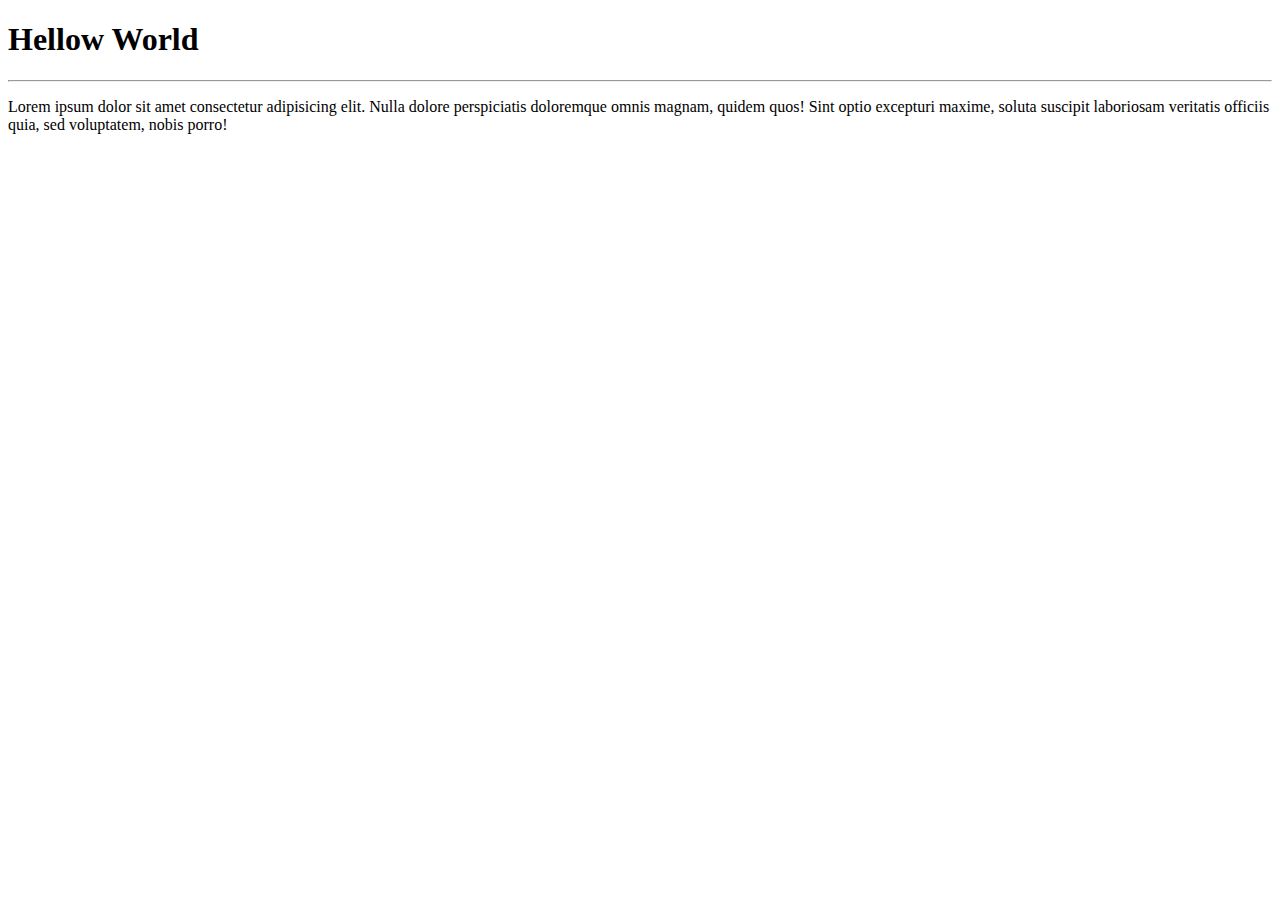
<file: index.html>
<!DOCTYPE html>
<html lang="pt-br">
<head>
    <meta charset="UTF-8">
    <meta name="viewport" content="width=device-width, initial-scale=1.0">
    <title>Document</title>
</head>
<body>
<h1>Hellow World</h1>
<hr>
<p>Lorem ipsum dolor sit amet consectetur adipisicing elit. Nulla dolore perspiciatis doloremque omnis magnam, quidem quos! Sint optio excepturi maxime, soluta suscipit laboriosam veritatis officiis quia, sed voluptatem, nobis porro!</p>
</body>
</html>
</file>
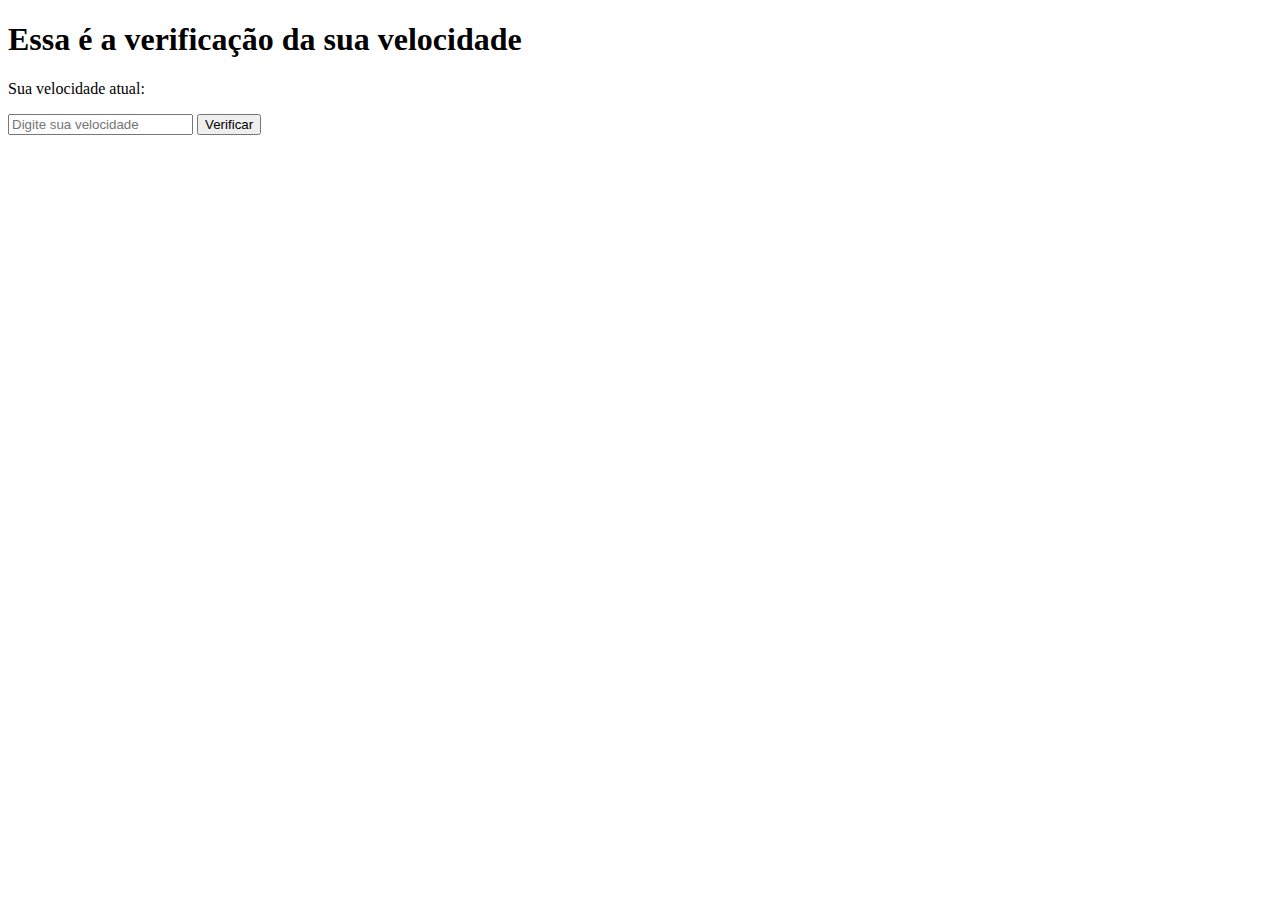
<file: 007.html>
<!DOCTYPE html>
<html lang="pt-br">
<head>
    <meta charset="UTF-8">
    <meta name="viewport" content="width=device-width, initial-scale=1.0">
    <title>Document</title>
</head>
<body>
    <h1>Essa é a verificação da sua velocidade</h1>
    <p>Sua velocidade atual:</p>
    <input type="number" id="velocidade" placeholder="Digite sua velocidade">
    <input type="button" value="Verificar" id="btnVerificar" onclick="verificarVelocidade()">
    <div id="resultado"></div>

    <script>
        function verificarVelocidade() {
            var velocidadetxt = document.getElementById('velocidade').value;
            var velocidade = parseInt(velocidadetxt, 10);
            var resultado = document.getElementById('resultado');
            
            if (velocidade > 80) {
                resultado.innerHTML = "Você está acima da velocidade permitida!";
            } else {
                resultado.innerHTML = "Você está dentro da velocidade permitida.";
            }
        }
    </script>
</body>
</html>
</file>
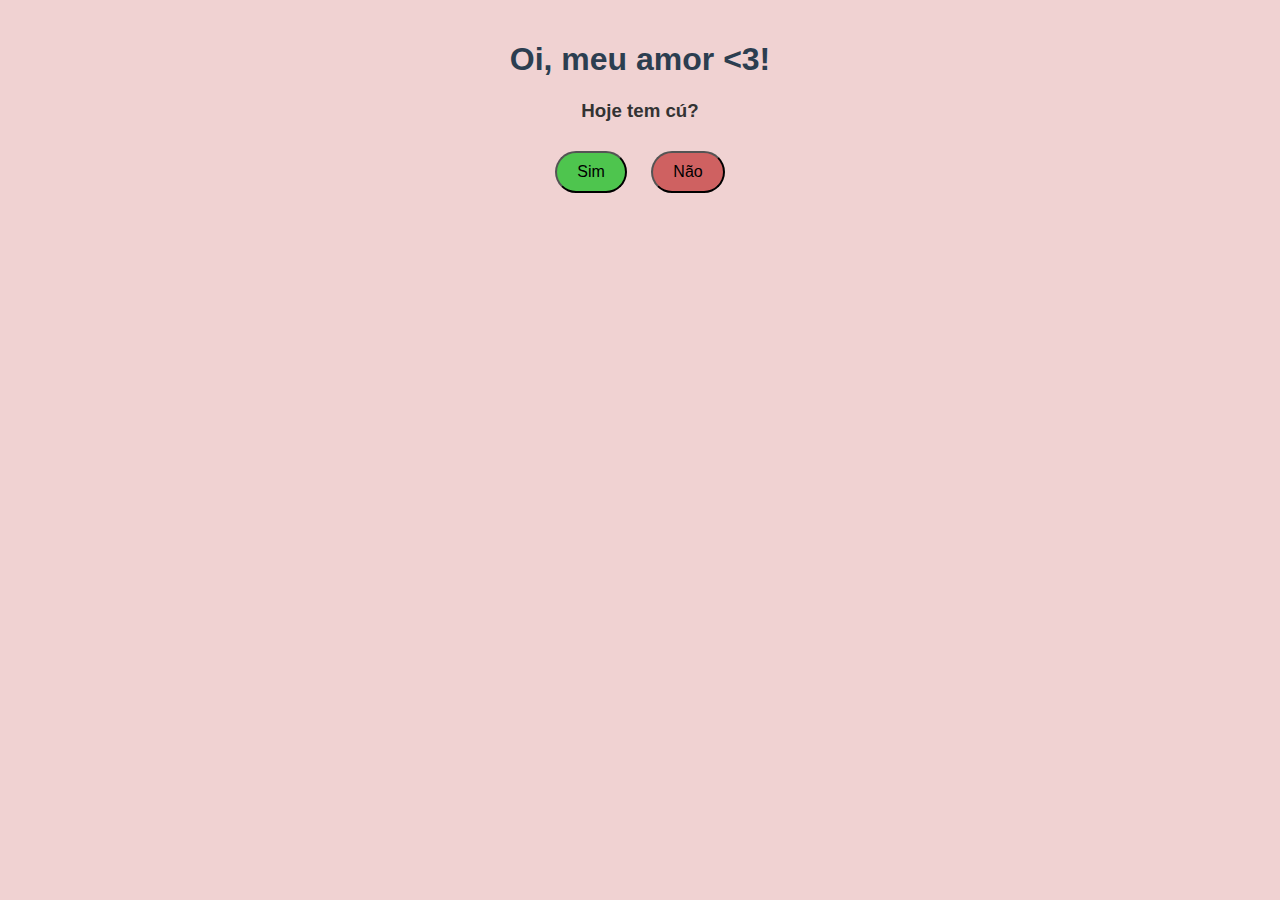
<file: camila.html>
<!DOCTYPE html>
<html lang="pt-br">
<head>
    <meta charset="UTF-8">
    <meta name="viewport" content="width=device-width, initial-scale=1.0">
    <title>Document</title>
    <style>
        body {
            background-color: #f0d2d2;
            font-family: Arial, sans-serif;
            color: #333;
            margin: 0;
            padding: 20px;
            text-align: center;
        }
        h1 {
            color: #2c3e50;
        }
        p {
            line-height: 1.6;
        }
        hr {
            border: 1px solid #ccc;
        }
        #btnSim {
            margin: 10px;
            padding: 10px 20px;
            font-size: 16px;
            cursor: pointer;
            background-color: rgb(78, 197, 78);
            border-radius: 25px;
        }
        #btnNao {
            margin: 10px;
            padding: 10px 20px;
            font-size: 16px;
            cursor: pointer;
            background-color: rgb(207, 97, 97);
            border-radius: 25px;
        }
    </style>
</head>
<body>
    <h1>Oi, meu amor <3!</h1>
    <div id="pergunta">
        <h3>Hoje tem cú?</h3>
        <input type="button" value="Sim" id="btnSim" onclick="responder('sim')">
        <input type="button" value="Não" id="btnNao" onmouseenter="entrou()" onclick="responder('nao')">
    </div>

    <div id="resposta"></div>

    <script>
        var btnNao = window.document.getElementById('btnNao');
        let canMove = true;
        function entrou() {
            if (!canMove) return;
            canMove = false;
            setTimeout(() => canMove = true, 500); // Delay of 500ms

            var maxX = window.innerWidth - btnNao.clientWidth;
            var maxY = window.innerHeight - btnNao.clientHeight;
            var x = Math.max(0, Math.min(Math.floor(Math.random() * maxX), maxX));
            var y = Math.max(0, Math.min(Math.floor(Math.random() * maxY), maxY));
            btnNao.style.position = 'absolute';
            btnNao.style.left = `${x}px`;
            btnNao.style.top = `${y}px`;
        }
        function responder(resposta) {
            var respostaDiv = document.getElementById('resposta');
            if (resposta === 'sim') {
            respostaDiv.innerHTML = '<p>Era só uma brincadeira, mas que bom que esteja considerando rs</p><p>Fiz isso aqui pra te dizer que <strong> te amo demais </strong>e cada instante com você é tipo quando começo a trabalhar: fico viciado e não quero mais parar.</p><p><strong>Feliz 8 meses ❤</strong><p>Em <span id="contador">15</span> segundos...</p>';
            
            let contador = 15;
            const interval = setInterval(function() {
                contador--;
                document.getElementById('contador').textContent = contador;
                if (contador <= 0) {
                clearInterval(interval);
                window.location.href = 'https://www.youtube.com/watch?v=tGFzyhrUGVs';
                }
            }, 1000);
            
            } else if (resposta === 'nao') {
            respostaDiv.innerHTML = '<p>Ah, que pena! Espero que seu dia melhore! 💖</p>';
            }
        }
        
    
    </script>
</body>
</html>
</file>
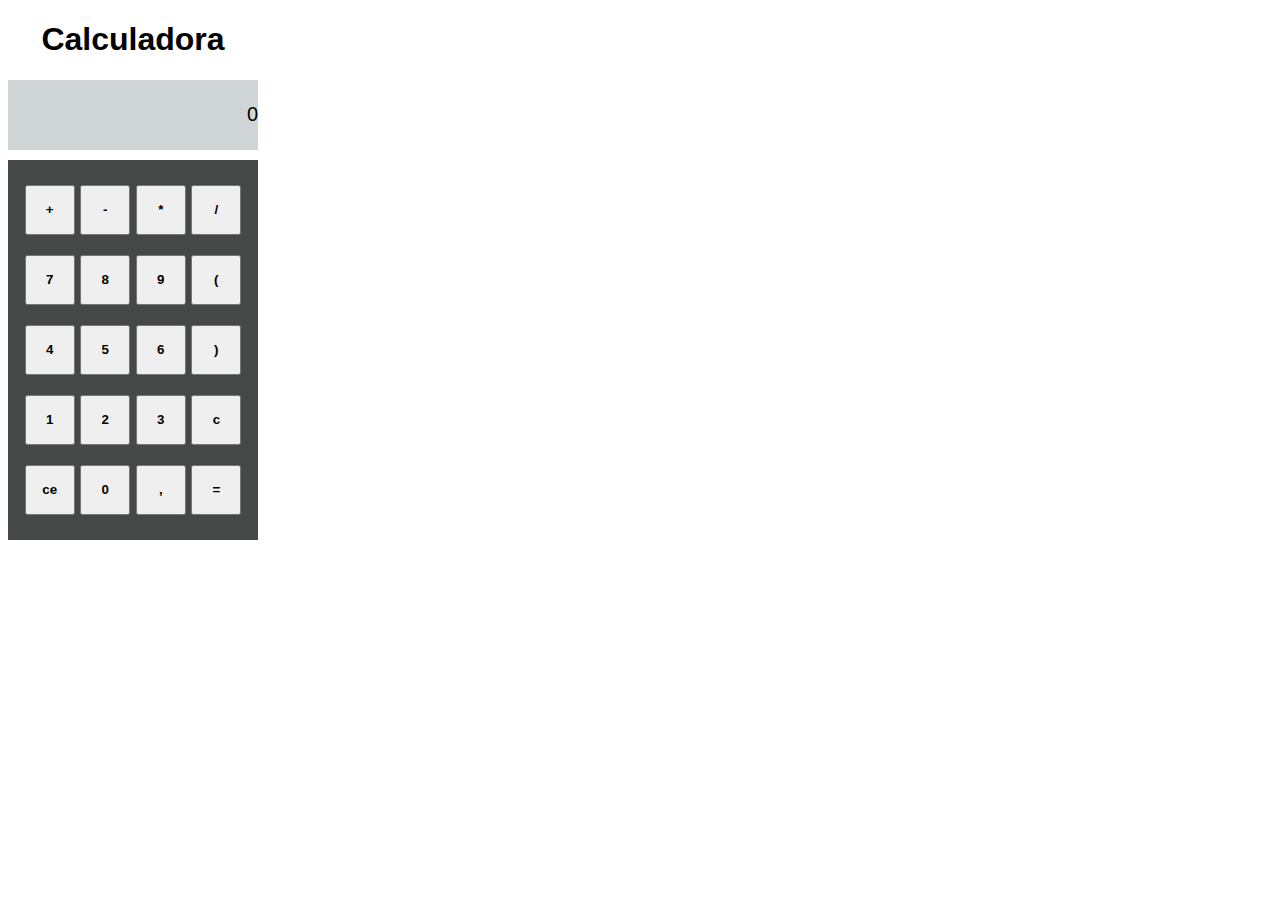
<file: calculadora/calculadora.html>
<!DOCTYPE html>
<html lang="en">
<head>
    <meta charset="UTF-8">
    <meta name="viewport" content="width=device-width, initial-scale=1.0">
    <title>Document</title>
    <link rel="stylesheet" href="style.css">
</head>
<body>
    <header>
        <h1>Calculadora</h1>
    </header>
    <body>
        <section id="display">
            <div id = divDisplay>
                0
            </div>
        </section>
        <section id = teclado>
            <div id = divTeclado>
                <p> </p><button id="mais" value="+" class="operador">+</button>
                <button id="menos" value="-" class="operador">-</button>
                <button id="multiplicacao" value="*" class="operador">*</button>
                <button id="divisao" value="/" class="operador">/</button></p>
                <p> </p><button id="7" value="7" class="numero">7</button>
                <button id="8" value="8" class="numero">8</button>
                <button id="9" value="9" class="numero">9</button>
                <button id="parenEsquerdo" value="(">(</button></p>
                <p> </p><button id="4" value="4" class="numero">4</button>
                <button id="5" value="5" class="numero">5</button>
                <button id="6" value="6" class="numero">6</button>
                <button id="parenDireito" value=")">)</button></p>
                <p> </p><button id="1" value="1" class="numero">1</button>
                <button id="2" value="2" class="numero">2</button>
                <button id="3" value="3" class="numero">3</button>
                <button id="c" value="c">c</button></p>
                <p> </p><button id="ce">ce</button>
                <button id="0" value="0"class="numero">0</button>
                <button id="virgula" value=",">,</button>
                <button id="igual">=</button></p>
            </div>

        </section>
    </body>
    <script src="script.js"></script>
</body>
</html>
</file>
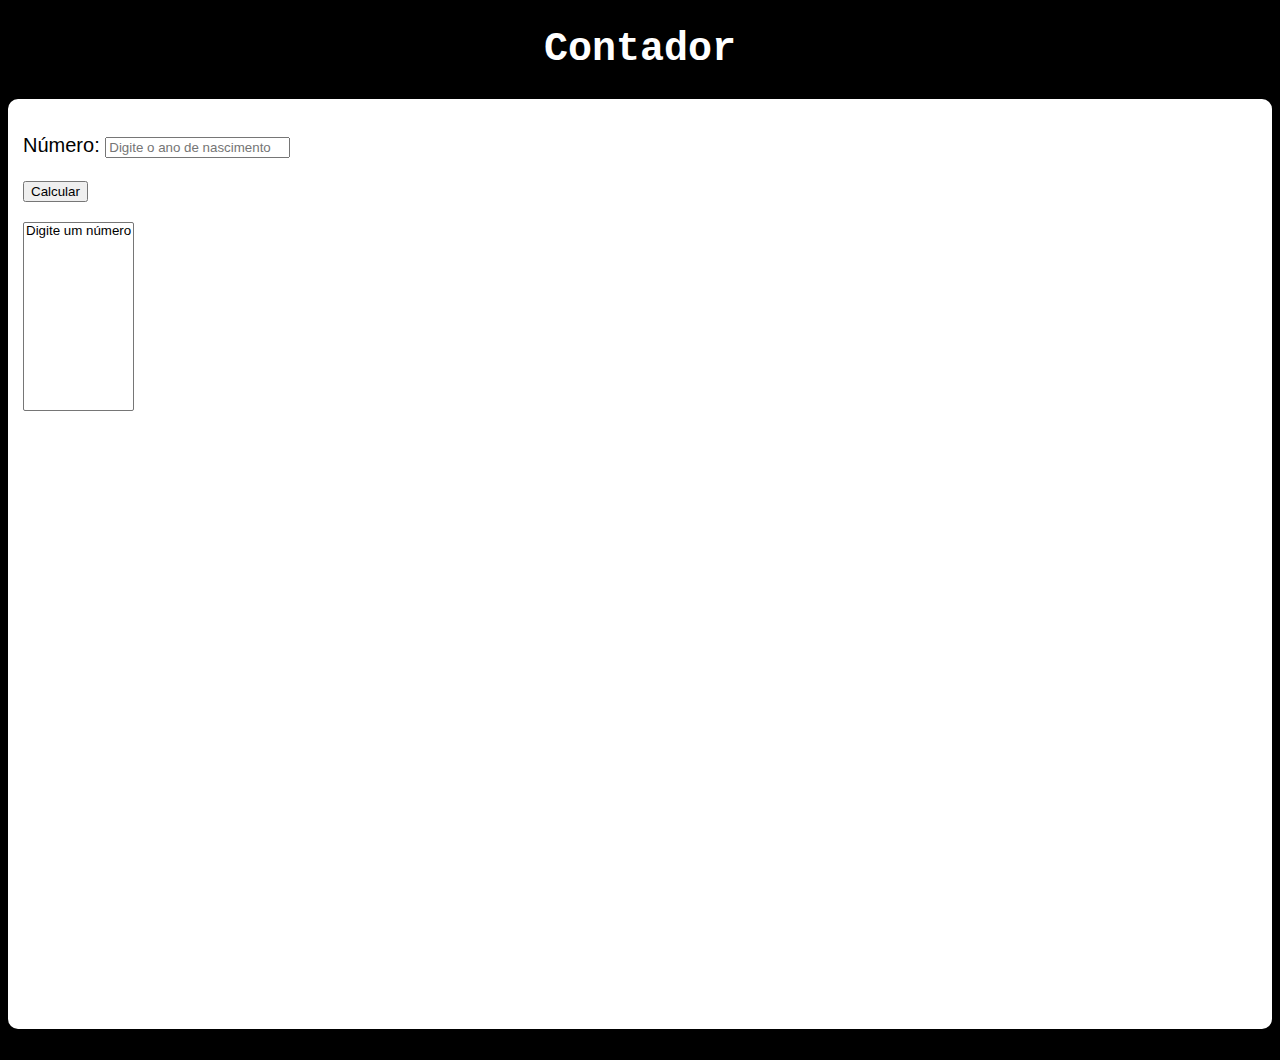
<file: ex 02 - tabuada/tabuada.html>
<!DOCTYPE html>
<html lang="en">
<head>
    <meta charset="UTF-8">
    <meta name="viewport" content="width=device-width, initial-scale=1.0">
    <title>Calculadora De Idade</title>
    <link rel="stylesheet" href="style.css">
</head>
<body>
    <header>
        <h1>Contador</h1>
    </header>
    <section>
        <div id="divCalculadora">
            <p>Número: <input type="number" id="number" placeholder="Digite o ano de nascimento"> </p>


            <p><input type="button" value="Calcular" onclick="calcular()"></p>
        </div>
        <div id="divResultado">
            <select id="selectTabuada" size="11">
                <option value="">Digite um número</option>
            </select>
        </div>
    </section>
    <footer>
        <p>@criatividade</p>
    </footer>
    <script src="script.js"></script>
</body>
</html>
</file>
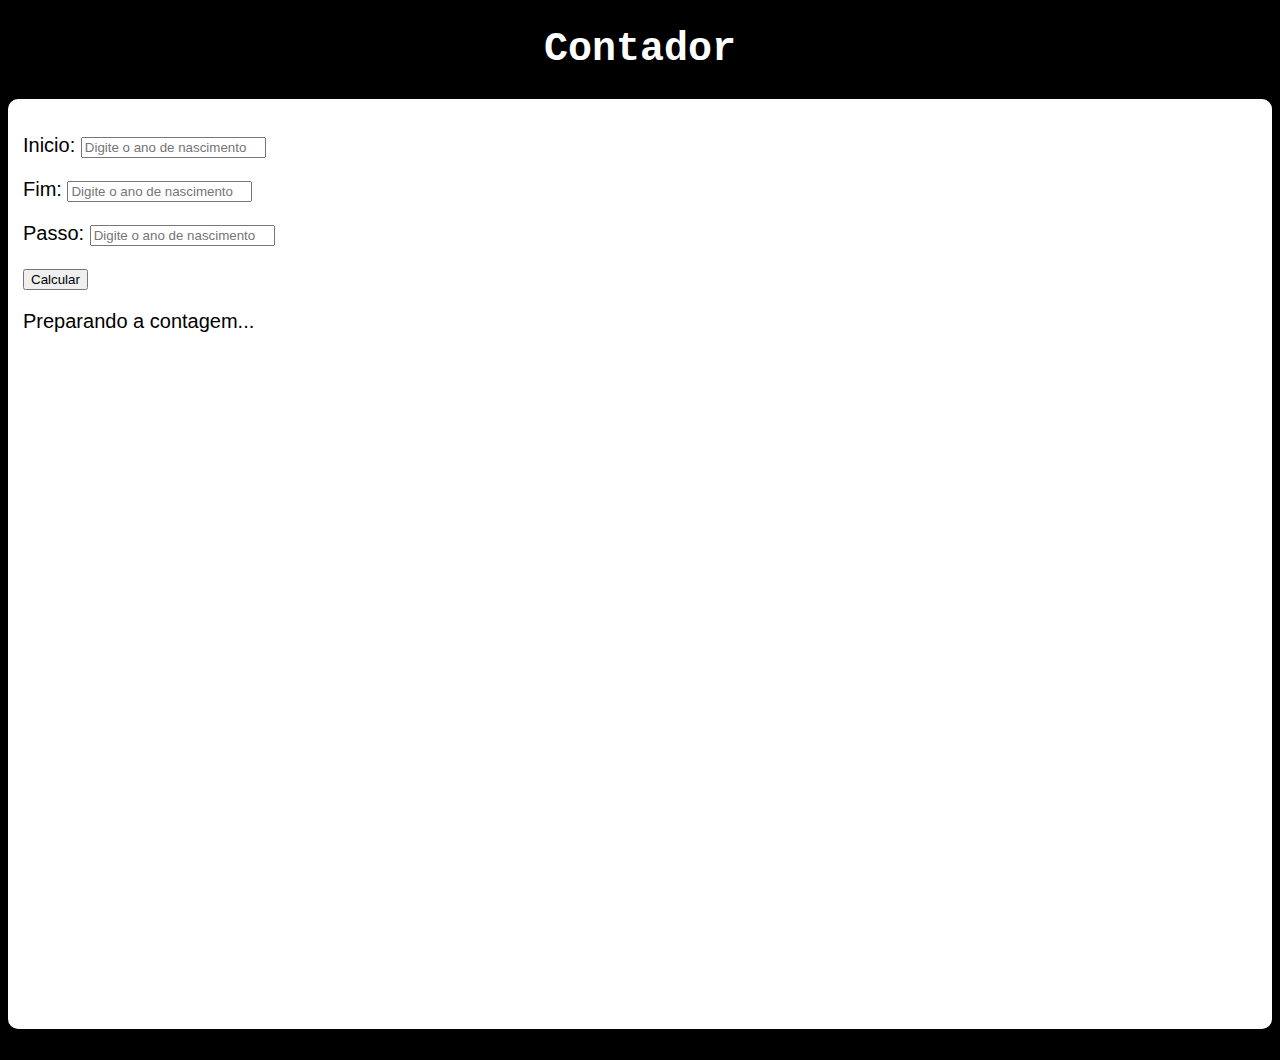
<file: ex 3 contador/contador.html>
<!DOCTYPE html>
<html lang="en">
<head>
    <meta charset="UTF-8">
    <meta name="viewport" content="width=device-width, initial-scale=1.0">
    <title>Calculadora De Idade</title>
    <link rel="stylesheet" href="style.css">
</head>
<body>
    <header>
        <h1>Contador</h1>
    </header>
    <section>
        <div id="divCalculadora">
            <p>Inicio: <input type="number" id="inicio" placeholder="Digite o ano de nascimento"> </p>
            <p>Fim: <input type="number" id="fim" placeholder="Digite o ano de nascimento"> </p>
            <p>Passo: <input type="number" id="passo" placeholder="Digite o ano de nascimento"> </p>


            <p><input type="button" value="Calcular" onclick="calcular()"></p>
        </div>
        <div id="divResultado">Preparando a contagem...</div>
    </section>
    <footer>
        <p>@criatividade</p>
    </footer>
    <script src="script.js"></script>
</body>
</html>
</file>
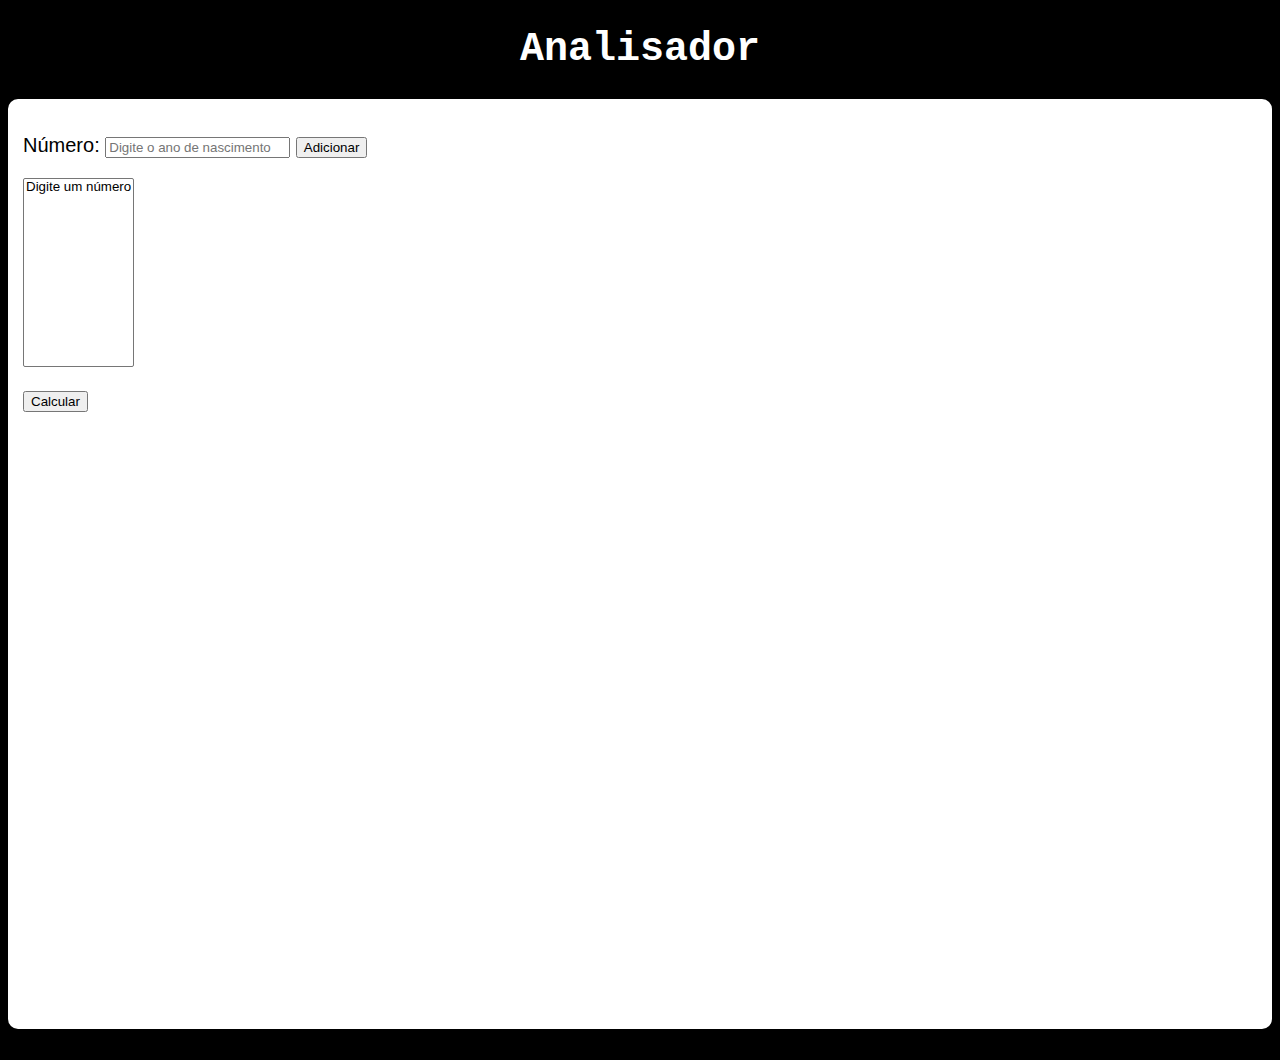
<file: ex 4 - Analisador/analisador.html>
<!DOCTYPE html>
<html lang="en">
<head>
    <meta charset="UTF-8">
    <meta name="viewport" content="width=device-width, initial-scale=1.0">
    <title>Calculadora De Idade</title>
    <link rel="stylesheet" href="style.css">
</head>
<body>
    <header>
        <h1>Analisador</h1>
    </header>
    <section>
        <div id="divCalculadora">
            <p>Número: <input type="number" id="number" placeholder="Digite o ano de nascimento"> <input type="button" value="Adicionar" onclick="adicionar()"></p>
        </div>
        <div id="divResultado">
            <select id="selectTabuada" size="11">
                <option value="">Digite um número</option>
            </select>
            <p><input type="button" value="Calcular" onclick="calcular()"></p>
        </div>
        <div id="testeArray"></div>
    </section>
    <footer>
        <p>@criatividade</p>
    </footer>
    <script src="script.js"></script>
</body>
</html>
</file>
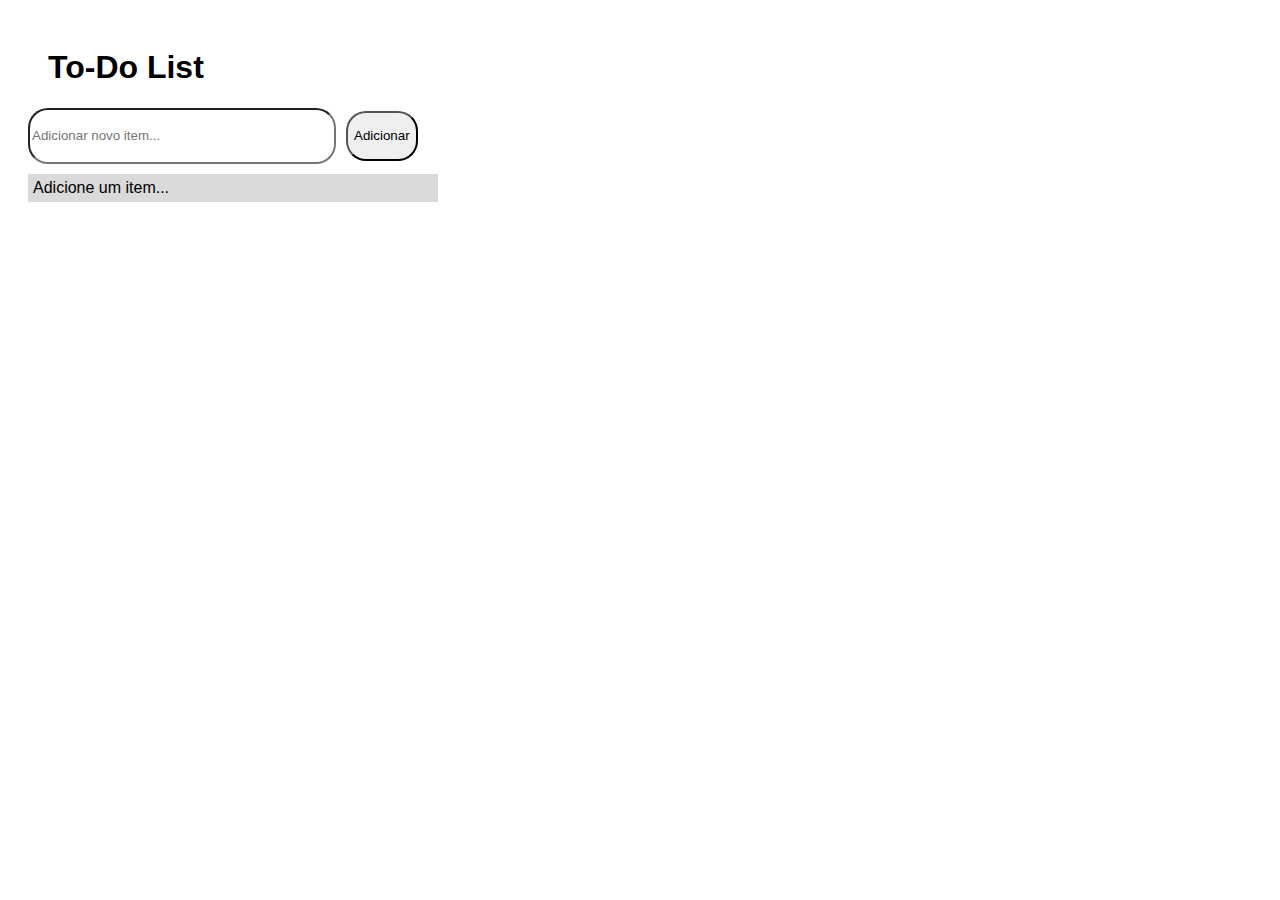
<file: to-do list/To-do List.html>
<!DOCTYPE html>
<html lang="en">
<head>
    <meta charset="UTF-8">
    <meta name="viewport" content="width=device-width, initial-scale=1.0">
    <title>Document</title>
    <link rel="stylesheet" href="style.css">
</head>
<body>
    <header>
        <h1>To-Do List</h1>
    </header>
    <body>
        <section id="input">
            <div>
               <input type="text" placeholder="Adicionar novo item..." id="inputAdicionar"><button id='botaoAdicionar'>Adicionar</button>
            </div>
        </section>
        <section id = itens>
            <div id = "lista"> 
                Adicione um item...
            </div>
            <div id = "listaConcluida"> 
            </div>

        </section>
    </body>
    <script src="script.js"></script>
</body>
</html>
</file>
<file: calculadora/style.css>
header{
    font-family: Arial;
    width: 250px;
    text-align: center;

}

body{
    font-family: Arial;
}

footer{
    font-family: Arial, Helvetica, sans-serif;
}

button{
    height: 50px;
    width: 50px;
    font-weight:bold;
    font-family: arial;
    
}

#display{
    font-family: Arial;
    font-size: 20px;
    height: 70px;
    width: 250px;
    background-color: rgb(208, 214, 214);

    align-items: center;
    display: flex;
    justify-content:right;
}



#divTeclado{
    font-family: Arial;
    font-size: 20px;
    height: auto;
    width: 250px;
    background-color: rgb(70, 71, 71);
    text-align: center;
    padding-top: 5px;
    padding-bottom: 5px;;
    margin-top: 10px;;

}
</file>
<file: ex 02 - tabuada/style.css>
body {
    background-color: #000;
    color: #000000;
    font: normal 15pt Arial;
}


header {
    text-align: center;
    font-size: 20px;
    font-family: 'Courier New', Courier, monospace;
    color: white;
}

footer {
    text-align: center;
    font-size: 10px;
    font-family: 'Courier New', Courier, monospace;
}

section {
    justify-content: center;
    align-items: center;
    height: 100vh;
    padding: 15px;
    background-color: white;
    box-shadow: 5px 5px 10px rgba(0, 0, 0, 0.562);
    border-radius: 10px;
}
</file>
<file: ex 3 contador/style.css>
body {
    background-color: #000;
    color: #000000;
    font: normal 15pt Arial;
}


header {
    text-align: center;
    font-size: 20px;
    font-family: 'Courier New', Courier, monospace;
    color: white;
}

footer {
    text-align: center;
    font-size: 10px;
    font-family: 'Courier New', Courier, monospace;
}

section {
    justify-content: center;
    align-items: center;
    height: 100vh;
    padding: 15px;
    background-color: white;
    box-shadow: 5px 5px 10px rgba(0, 0, 0, 0.562);
    border-radius: 10px;
}
</file>
<file: ex 4 - Analisador/style.css>
body {
    background-color: #000;
    color: #000000;
    font: normal 15pt Arial;
}


header {
    text-align: center;
    font-size: 20px;
    font-family: 'Courier New', Courier, monospace;
    color: white;
}

footer {
    text-align: center;
    font-size: 10px;
    font-family: 'Courier New', Courier, monospace;
}

section {
    justify-content: center;
    align-items: center;
    height: 100vh;
    padding: 15px;
    background-color: white;
    box-shadow: 5px 5px 10px rgba(0, 0, 0, 0.562);
    border-radius: 10px;
}
</file>
<file: to-do list/style.css>
header{
    font-family: Arial;
    padding-left: 20px;    
}

body{
    font-family: Arial;
    padding: 20px;
    height: auto;
}

footer{
    font-family: Arial, Helvetica, sans-serif;
}

input{
    height: 50px;
    width: 300px;
    border-radius: 20px;

}

button{
    border-radius: 20px;
    margin-left: 10px;
    height: 50px;
}

#itens {
    border-width: 5px;
    border-color: aquamarine;
    background-color: rgb(218, 218, 218);
    height: auto;
    width: 400px;
    padding: 5px;
    margin-top: 10px;
}

.linhaItem{
    border-width: 5px;
    border-radius: 5px;
    border-color: aqua;
    background-color: rgb(152, 136, 136);
}

.rmvButton{
    border-radius: 20px;
    margin-left: 10px;
    height: 20px; 
}

.checkbox {
    height: 15px;
    width: 15px;    
}

.textConcluido {
    text-decoration: line-through;
    color: rgb(75, 75, 75);
    font-style: italic; ;
}
</file>
